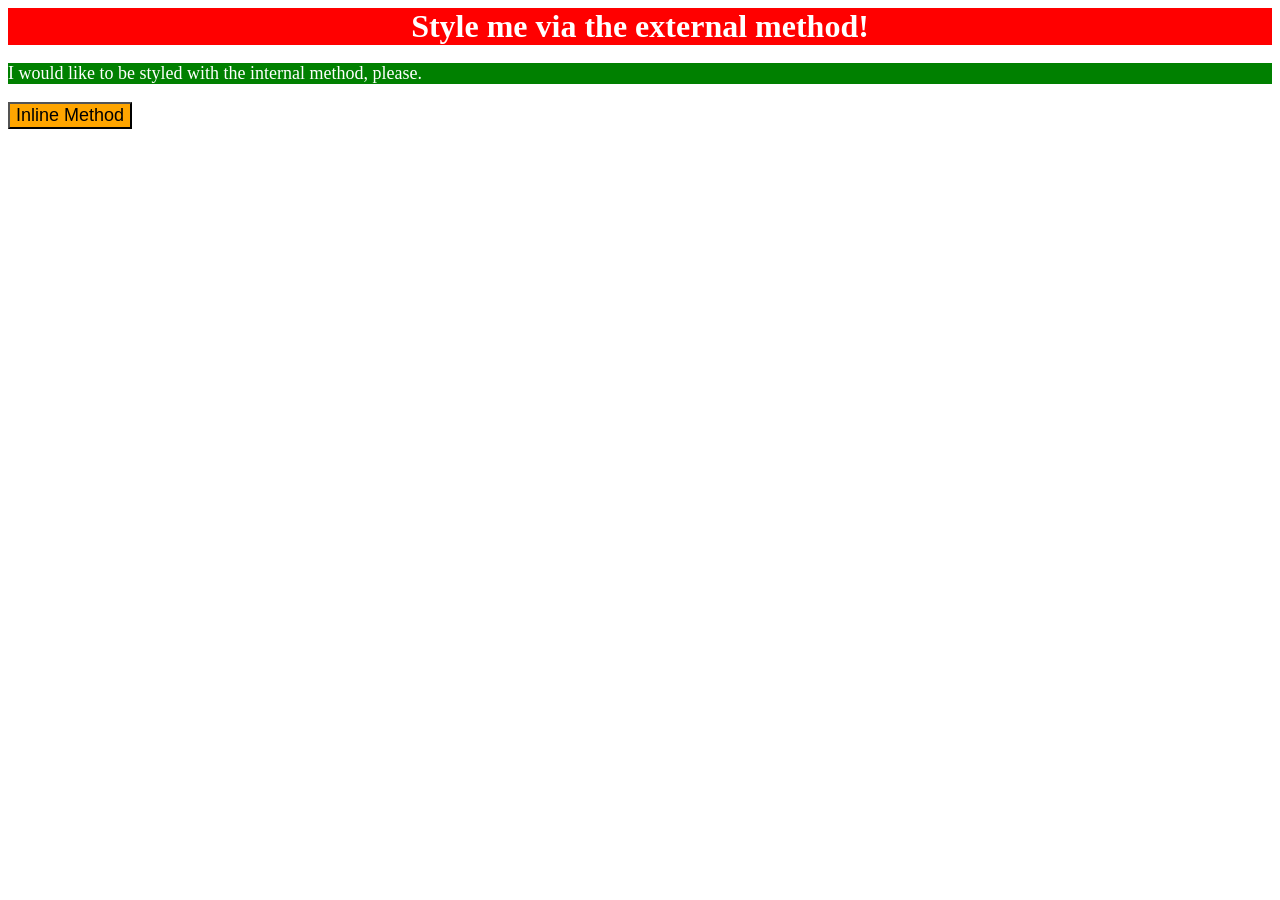
<file: foundations/intro-to-css/01-css-methods/index.html>
<!DOCTYPE html>
<html lang="en">
  <head>
    <meta charset="UTF-8">
    <meta http-equiv="X-UA-Compatible" content="IE=edge">
    <meta name="viewport" content="width=device-width, initial-scale=1.0">
    <title>Methods for Adding CSS</title>
    <link rel="stylesheet" href="styles.css">
    <style>
      p{
        background-color: green;
        color: white;
        font-size: 18px;
      }
    </style>
  </head>
  <body>
    <div><b>Style me via the external method!</b></div>
    <p>I would like to be styled with the internal method, please.</p>
    <button style="background-color: orange;font-size: 18px;">Inline Method</button>
  </body>
</html>
</file>
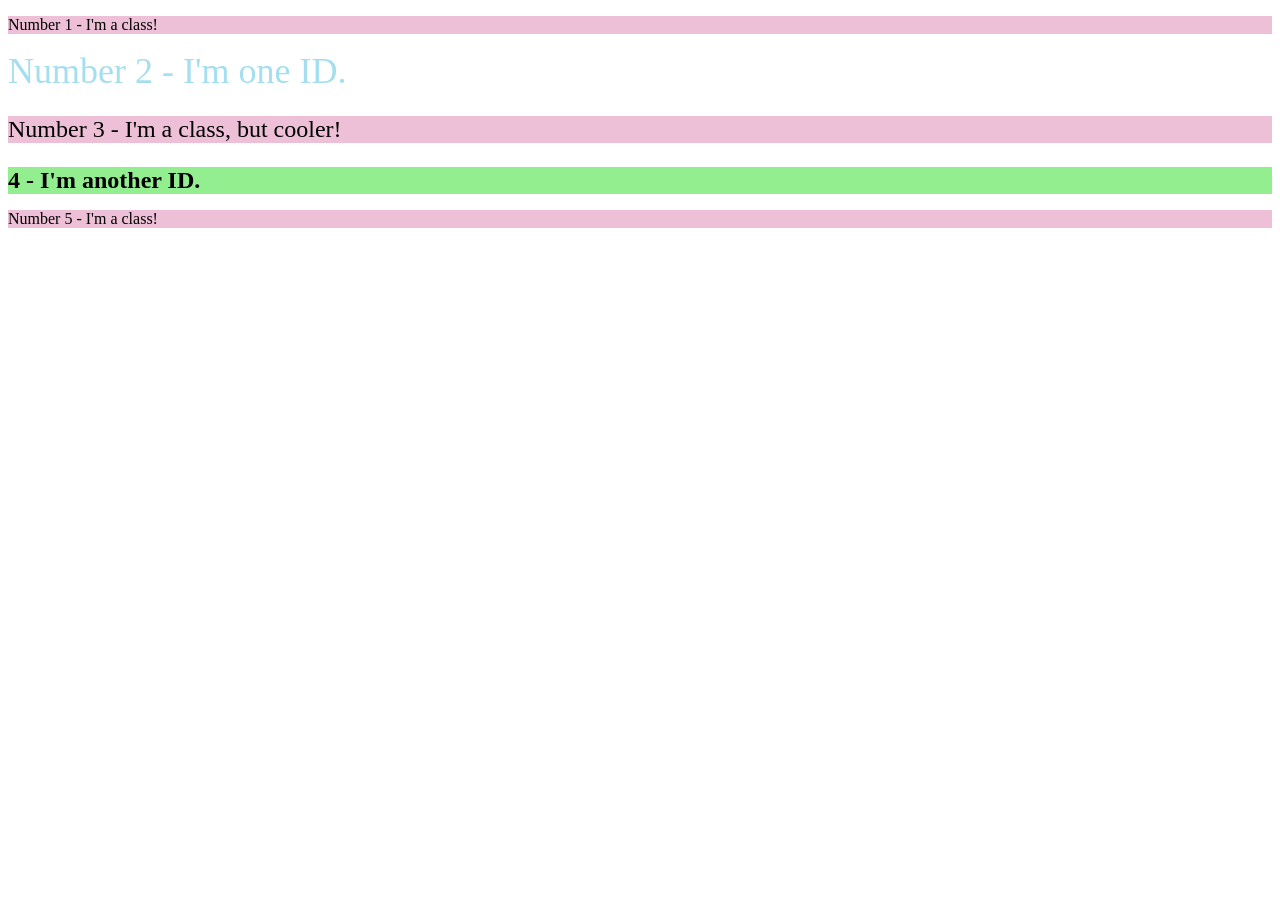
<file: foundations/intro-to-css/02-class-id-selectors/index.html>
<!DOCTYPE html>
<html lang="en">
  <head>
    <meta charset="UTF-8">
    <meta http-equiv="X-UA-Compatible" content="IE=edge">
    <meta name="viewport" content="width=device-width, initial-scale=1.0">
    <title>Class and ID Selectors</title>
    <link rel="stylesheet" href="style.css">
  </head>
  <body>
    <p class="odd-number">Number 1 - I'm a class!</p>
    <div id="second">Number 2 - I'm one ID.</div>
    <p class="odd-number" id="third">Number 3 - I'm a class, but cooler!</p>
    <div id="fourth"><b>4 - I'm another ID.</b></div>
    <p class="odd-number">Number 5 - I'm a class!</p>
  </body>
</html>
</file>
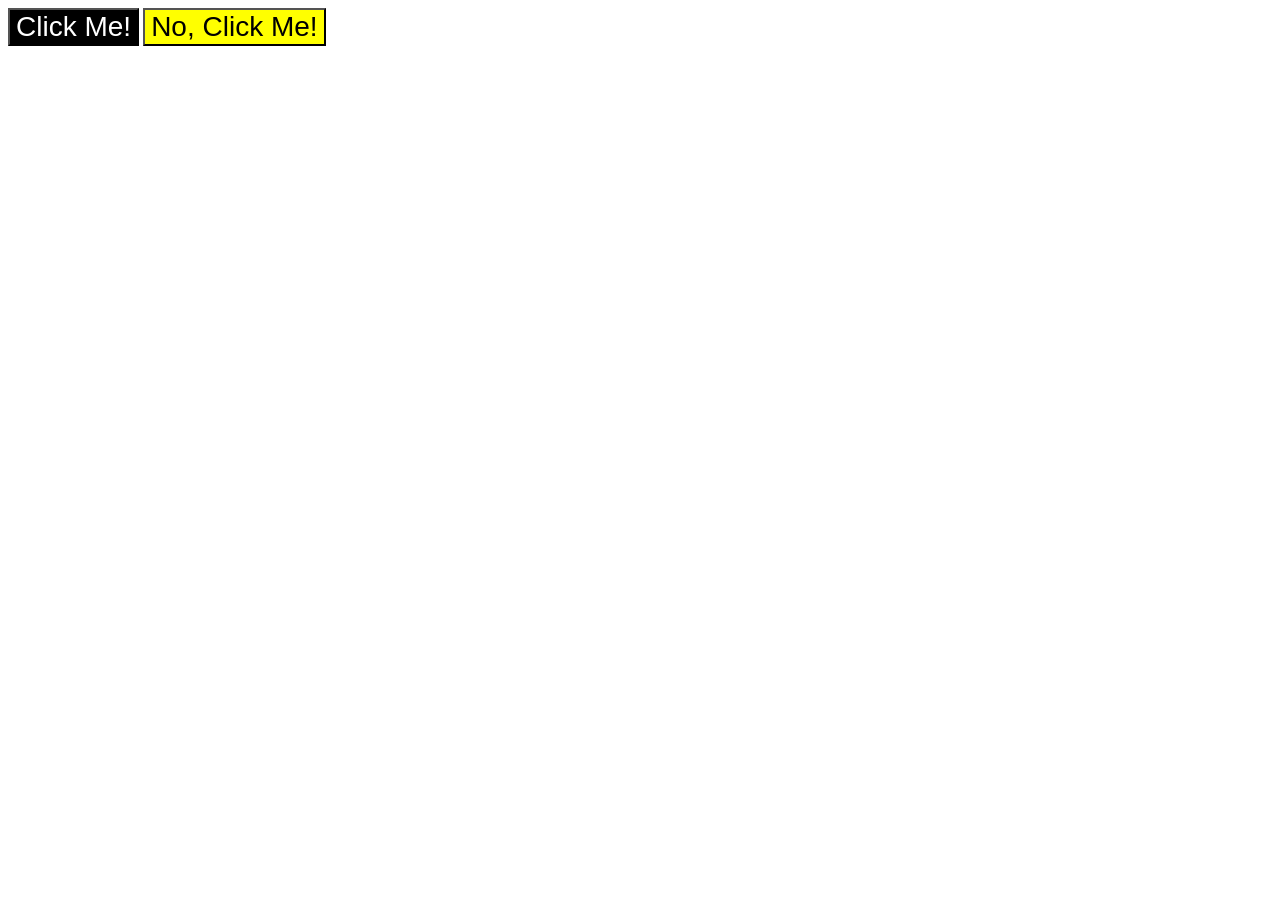
<file: foundations/intro-to-css/03-grouping-selectors/index.html>
<!DOCTYPE html>
<html lang="en">
  <head>
    <meta charset="UTF-8">
    <meta http-equiv="X-UA-Compatible" content="IE=edge">
    <meta name="viewport" content="width=device-width, initial-scale=1.0">
    <title>Grouping Selectors</title>
    <link rel="stylesheet" href="style.css">
  </head>
  <body>
    <button id="first">Click Me!</button>
    <button id="second">No, Click Me!</button>
  </body>
</html>
</file>
<file: foundations/intro-to-css/01-css-methods/styles.css>
div{
    background-color: red;
    color: white;
    font-size: 32px;
    text-align: center;
}
</file>
<file: foundations/intro-to-css/02-class-id-selectors/style.css>
/* Add CSS Styling */
.odd-number {
  background-color: rgb(237, 192, 215);
  font-family: 'Verdana','DejaVu','Sanssans-serif';
}

#second {
  color: rgb(165, 223, 239);
  font-size: 36px;
}

#third {
  font-size: 24px;
}

#fourth {
  background-color: rgb(147, 238, 144);
  font-size: 24px;
}
</file>
<file: foundations/intro-to-css/03-grouping-selectors/style.css>
/* Add CSS Styling */
#first {
  background-color: black;  
  color: white;
}

#second {
  background-color: yellow;  
}

button {
  font-size: 28px;
  font-family: Helvetica, 'Times New Roman', sans-serif;
}
</file>
